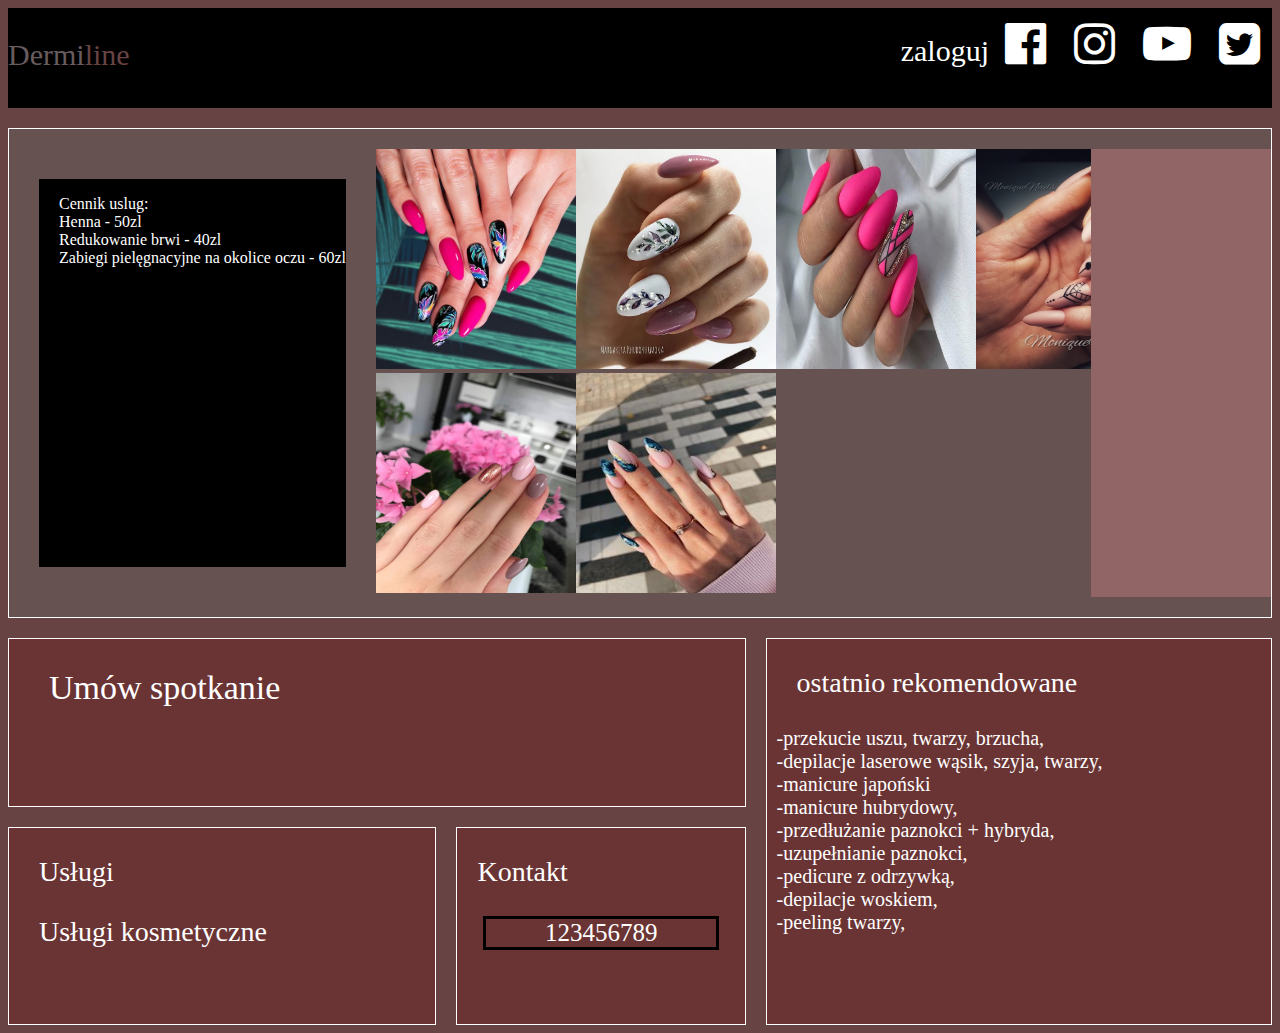
<file: index.html>
<!DOCTYPE html>
<html lang="en">
<head>
    <meta charset="UTF-8">
    <meta http-equiv="X-UA-Compatible" content="IE=edge">
    <meta name="viewport" content="width=device-width, initial-scale=1.0">
    <link rel="stylesheet" href="https://cdnjs.cloudflare.com/ajax/libs/font-awesome/4.7.0/css/font-awesome.min.css">
    <title>Document</title>
    <link rel="stylesheet" href="style1.css">

</head>
<body>
    
    <nav class="nawigacja">
        <p class="nav0"><a href="./index.html">Dermi<span class="nav1">line</span></a></p>
        <div class="right">
            <a href="./log.html" class="nav2">zaloguj</a>
            <i class="fa fa-facebook-official icon" style="font-size:48px"></i>
            <i class="fa fa-instagram icon" style="font-size:48px"></i>
            <i class="fa fa-youtube-play icon" style="font-size:48px"></i>
            <i class="fa fa-twitter-square icon" style="font-size:48px"></i>
        </div>
    </nav>

    <div id="glownyDiv">
        
    </div>

    
    <script src="main.js"></script>
</body>
</html>
</file>
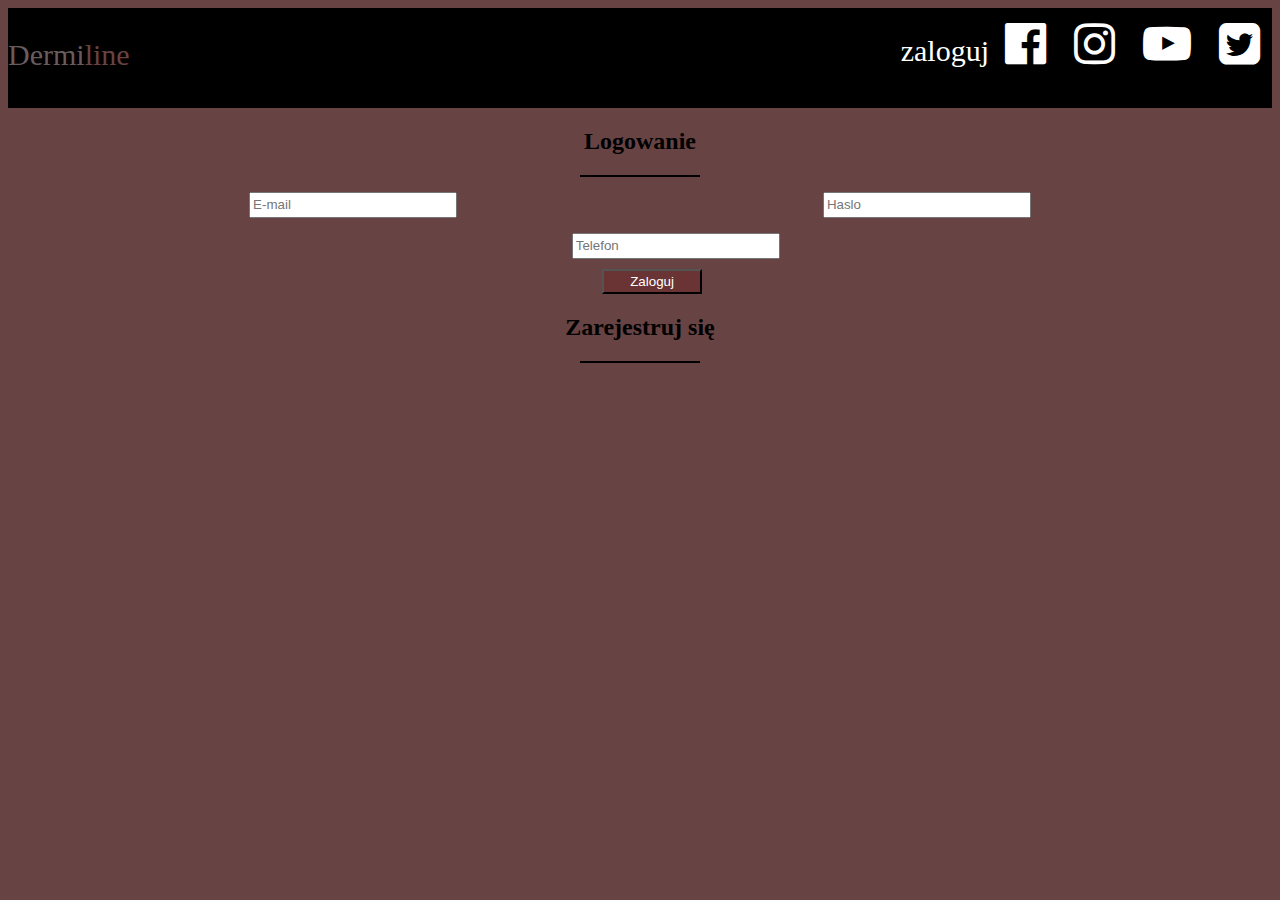
<file: log.html>
<!DOCTYPE html>
<html lang="en">

<head>
    <meta charset="UTF-8">
    <meta http-equiv="X-UA-Compatible" content="IE=edge">
    <meta name="viewport" content="width=device-width, initial-scale=1.0">
    <title>Document</title>
    <link rel="stylesheet" href="https://cdnjs.cloudflare.com/ajax/libs/font-awesome/4.7.0/css/font-awesome.min.css">
    <link rel="stylesheet" href="style.css">
</head>

<body>
    <nav class="nawigacja">
        <p class="nav0"><a href="./index.html">Dermi<span class="nav1">line</span></a></p>
        <div class="right">
            <a href="log.html" class="nav2">zaloguj</a>
            <i class="fa fa-facebook-official icon" style="font-size:48px"></i>
            <i class="fa fa-instagram icon" style="font-size:48px"></i>
            <i class="fa fa-youtube-play icon" style="font-size:48px"></i>
            <i class="fa fa-twitter-square icon" style="font-size:48px"></i>
        </div>
    </nav>

    <div id="log"></div>
    <div id="grid"></div>
    <div id="zarej"></div>

    
    <script src="log.js"></script>
</body>

</html>
</file>
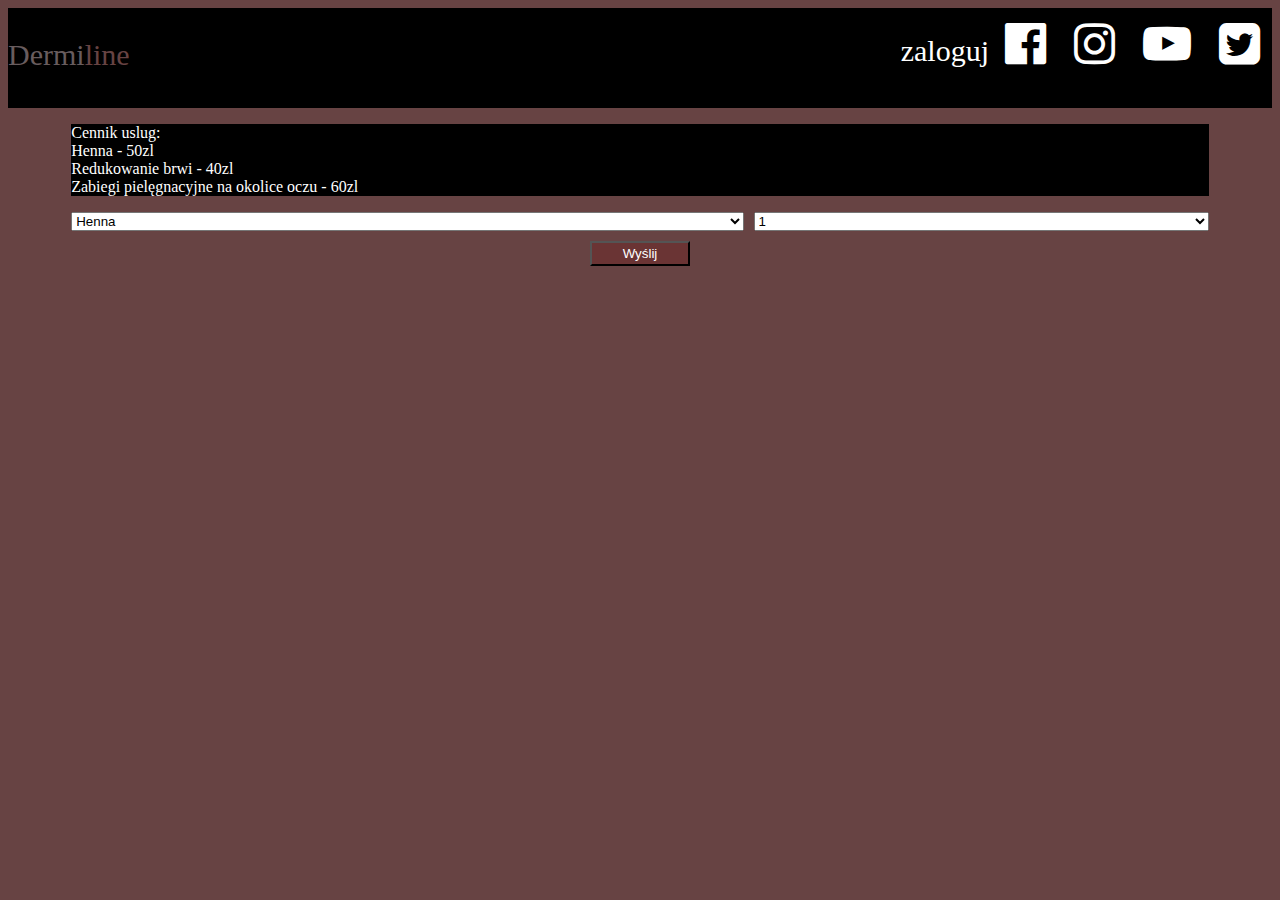
<file: zamow.html>
<!DOCTYPE html>
<html lang="en">

<head>
    <meta charset="UTF-8">
    <meta http-equiv="X-UA-Compatible" content="IE=edge">
    <meta name="viewport" content="width=device-width, initial-scale=1.0">
    <title>Document</title>
    <link rel="stylesheet" href="https://cdnjs.cloudflare.com/ajax/libs/font-awesome/4.7.0/css/font-awesome.min.css">
    <link rel="stylesheet" href="style.css">
</head>

<body>

    <nav class="nawigacja">
        <p class="nav0"><a href="./index.html">Dermi<span class="nav1">line</span></a></p>
        <div class="right">
            <a href="./log.html" class="nav2">zaloguj</a>
            <i class="fa fa-facebook-official icon" style="font-size:48px"></i>
            <i class="fa fa-instagram icon" style="font-size:48px"></i>
            <i class="fa fa-youtube-play icon" style="font-size:48px"></i>
            <i class="fa fa-twitter-square icon" style="font-size:48px"></i>
        </div>
    </nav>

    <div id="app"></div>
    <div id="grid"></div>
    <div class="xd">
        <button class="btn">Wyślij</button>
    </div>

    <script src="zamow.js"></script>
</body>

</html>
</file>
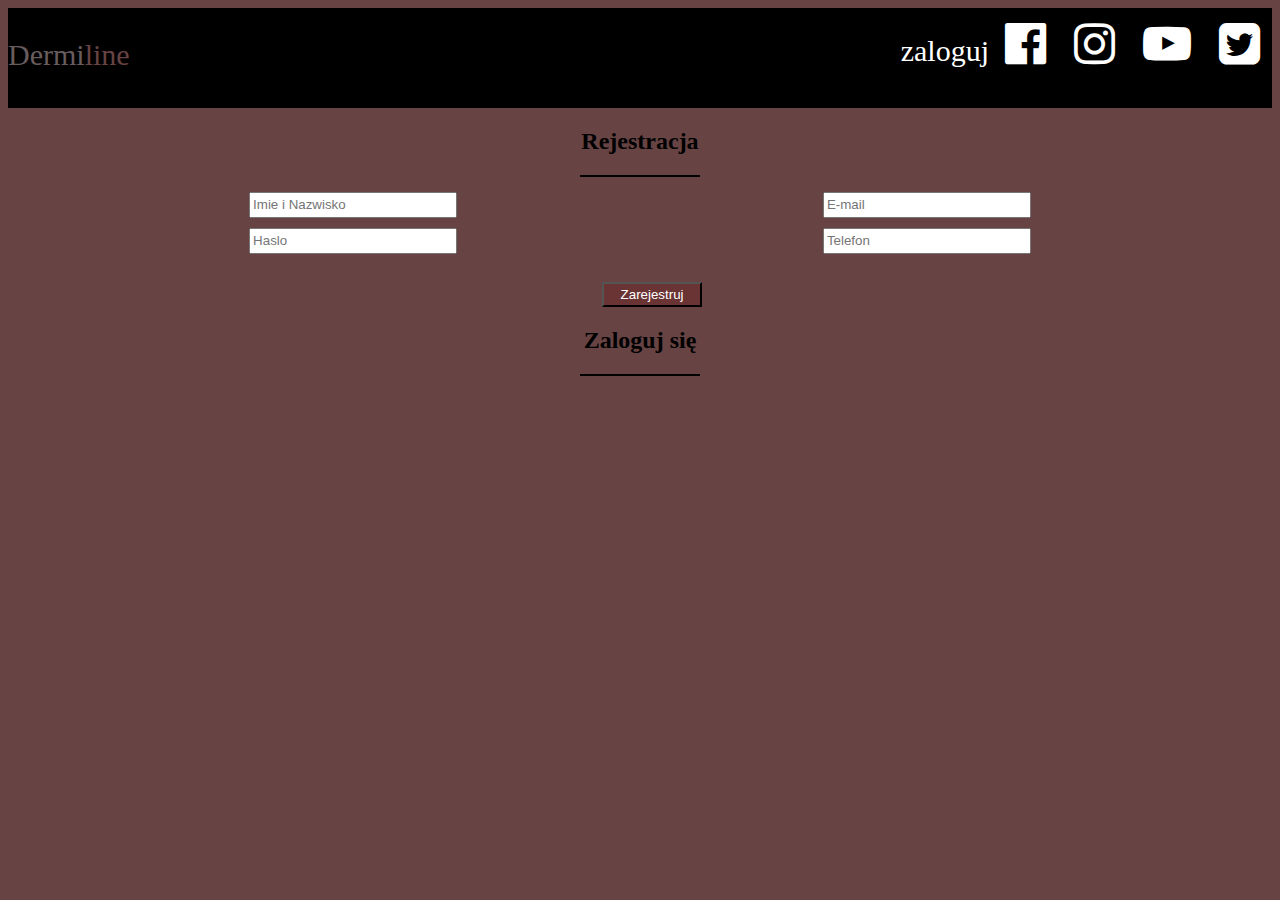
<file: zareje.html>
<!DOCTYPE html>
<html lang="en">

<head>
    <meta charset="UTF-8">
    <meta http-equiv="X-UA-Compatible" content="IE=edge">
    <meta name="viewport" content="width=device-width, initial-scale=1.0">
    <title>Document</title>
    <link rel="stylesheet" href="https://cdnjs.cloudflare.com/ajax/libs/font-awesome/4.7.0/css/font-awesome.min.css">
    <link rel="stylesheet" href="style.css">
</head>

<body>
    <nav class="nawigacja">
        <p class="nav0"><a href="./index.html">Dermi<span class="nav1">line</span></a></p>
        <div class="right">
            <a href="log.html" class="nav2">zaloguj</a>
            <i class="fa fa-facebook-official icon" style="font-size:48px"></i>
            <i class="fa fa-instagram icon" style="font-size:48px"></i>
            <i class="fa fa-youtube-play icon" style="font-size:48px"></i>
            <i class="fa fa-twitter-square icon" style="font-size:48px"></i>
        </div>
    </nav>

    <div id="zarej"></div>
    <div id="grid"></div>
    <div id="log"></div>


    <script src="zareje.js"></script>
</body>

</html>
</file>
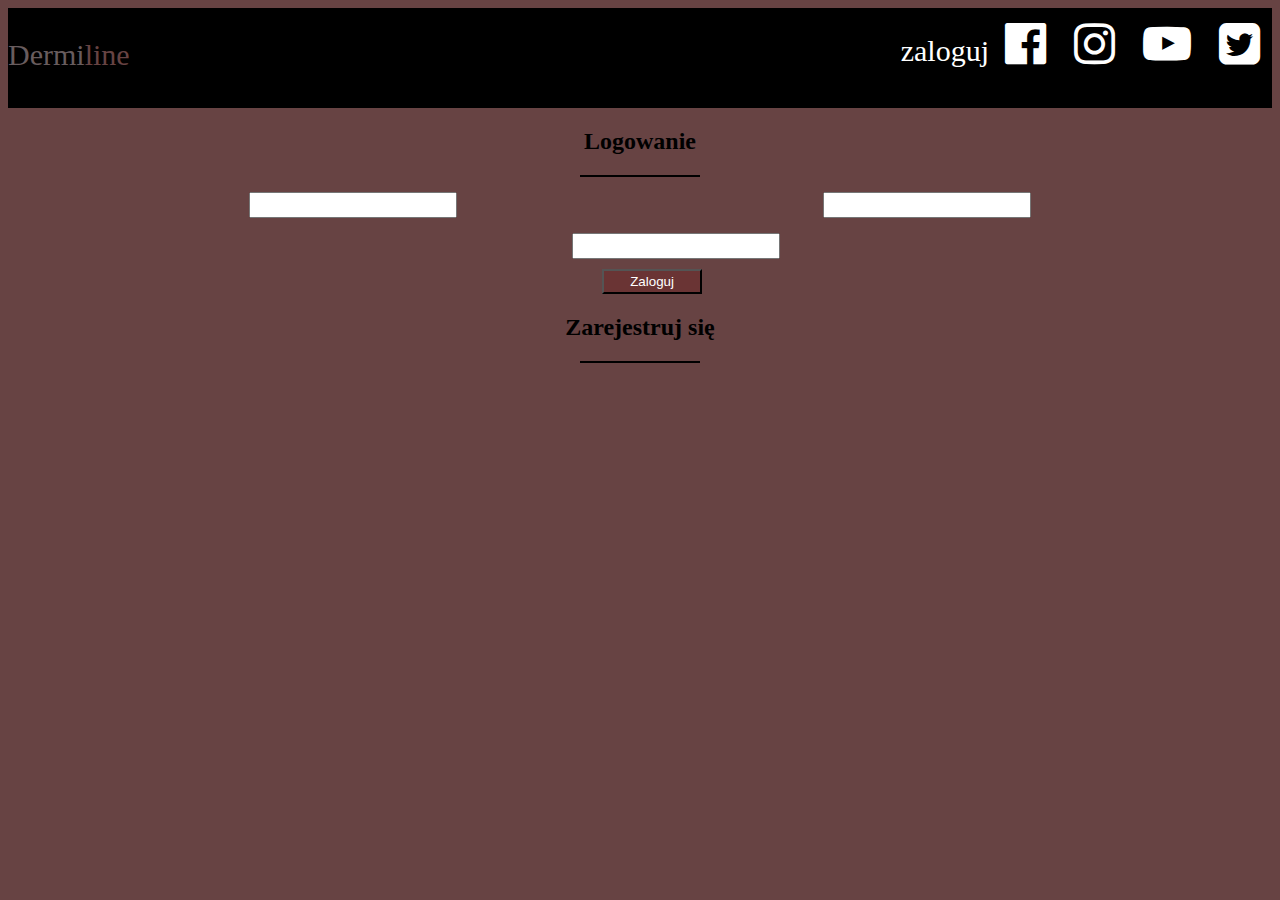
<file: html/log.html>
<!DOCTYPE html>
<html lang="en">

<head>
    <meta charset="UTF-8">
    <meta http-equiv="X-UA-Compatible" content="IE=edge">
    <meta name="viewport" content="width=device-width, initial-scale=1.0">
    <title>Document</title>
    <link rel="stylesheet" href="https://cdnjs.cloudflare.com/ajax/libs/font-awesome/4.7.0/css/font-awesome.min.css">
    <link rel="stylesheet" href="../style.css">
</head>

<body>
    <nav class="nawigacja">
        <p class="nav0">Dermi<span class="nav1">line</span></p>
        <div class="right">
            <a href="./log.html" class="nav2">zaloguj</a>
            <i class="fa fa-facebook-official icon" style="font-size:48px"></i>
            <i class="fa fa-instagram icon" style="font-size:48px"></i>
            <i class="fa fa-youtube-play icon" style="font-size:48px"></i>
            <i class="fa fa-twitter-square icon" style="font-size:48px"></i>
        </div>
    </nav>

    <div id="log"></div>
    <div id="grid"></div>
    <div id="zarej"></div>
    <script src="../js/log.js"></script>
</body>

</html>
</file>
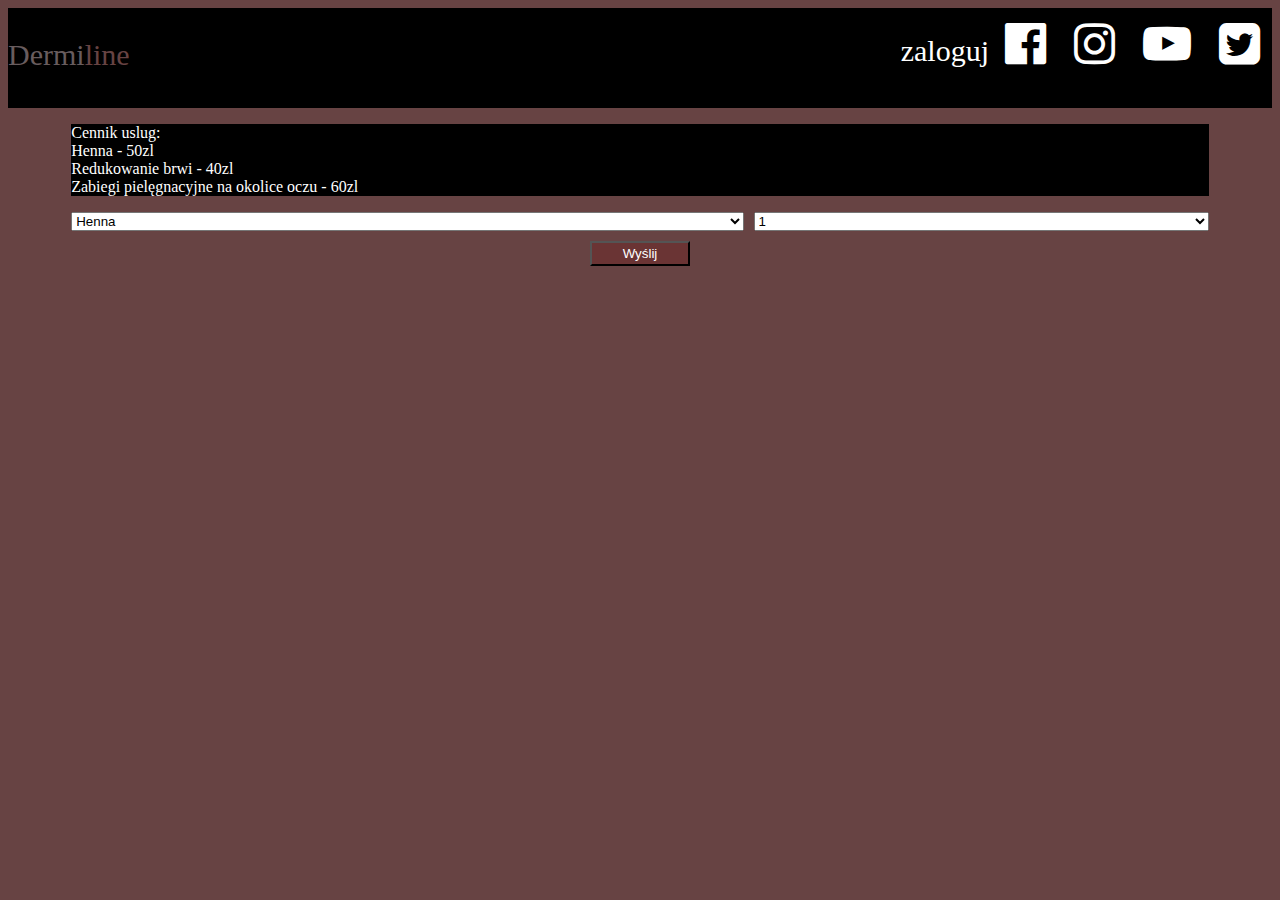
<file: html/zamow.html>
<!DOCTYPE html>
<html lang="en">

<head>
    <meta charset="UTF-8">
    <meta http-equiv="X-UA-Compatible" content="IE=edge">
    <meta name="viewport" content="width=device-width, initial-scale=1.0">
    <title>Document</title>
    <link rel="stylesheet" href="https://cdnjs.cloudflare.com/ajax/libs/font-awesome/4.7.0/css/font-awesome.min.css">
    <link rel="stylesheet" href="../style.css">
</head>

<body>

    <nav class="nawigacja">
        <p class="nav0">Dermi<span class="nav1">line</span></p>
        <div class="right">
            <a href="./log.html" class="nav2">zaloguj</a>
            <i class="fa fa-facebook-official icon" style="font-size:48px"></i>
            <i class="fa fa-instagram icon" style="font-size:48px"></i>
            <i class="fa fa-youtube-play icon" style="font-size:48px"></i>
            <i class="fa fa-twitter-square icon" style="font-size:48px"></i>
        </div>
    </nav>

    <div id="app"></div>
    <div id="grid"></div>
    <div class="xd">
        <button class="btn">Wyślij</button>
    </div>

    <script src="../js/zamow.js"></script>
</body>

</html>
</file>
<file: style1.css>
body{
    background-color: #674343;
}

.nawigacja {
    background-color: black;
    height: 100px;
    width: 100%;

}
a{
    text-decoration: none;
    color: #685c5e;
}
.spotkanie{
    color: #ffffff;
    padding-left: 20px;
    font-size: 34px;
}
.icon{
    color: white;
    margin: 12px;
}

.nav0{
    color: #685c5e;
    font-size: 30px;
    float: left;
}

.nav1{
    color: #674343;
    font-size: 30px;
}

.nav2{
    color: white;
    text-decoration: none;
    font-size: 30px;
}

.right{
    float: right;
}

.grid{
    display: grid;
    margin-top: 20px;
    padding-top: 20px;
    padding-bottom: 20px;
    border: solid 1px #ffffff;
    background-color: #675252;
}

.cennik{
    grid-column: 1 /span 2;
    grid-row: 1;

    background-color: black;
    color: white;
    padding-left: 20px;
    margin: 30px;
}

.cenniki{
    color: white;
}

.zdjecia{
    grid-column: 3 /span 5;
    grid-row: 1;
}

img{
    width: 200px;
    height: 220px;
}

.kwadrat {
    grid-column: 7;
    grid-row: 1;
    background-color: #916565;
    width: 180px;
    text-align: right;

}



.glownyDiv2{
    margin-top: 20px;
    display: grid;
    grid-gap: 20px;
}

.griditem1{
    grid-column: 1/ span 2;
    grid-row: 1;

    background-color: #6a3434;
    border: solid 1px #ffffff;
    padding-bottom: 50px;
    padding-left: 20px;
    font-size: 34px;
    color: #ffffff;
    padding-top: 30px;
}

.griditem2{
    grid-column: 3;
    grid-row: 1 / span 2;

    background-color: #6a3434;
    color: #ffffff;
    border: solid 1px #ffffff;
    padding-bottom: 70px;
    padding-left: 10px;
}

.naglowek1{
    font-size: 28px;
    padding-left: 20px;
}

.opis{
    font-size: 20px;
}

.griditem3{
    grid-column: 1;
    grid-row: 2;

    background-color: #6a3434;
    color: #ffffff;
    border: solid 1px #ffffff;
    padding-left: 10px;
}


.griditem4{
    grid-column: 2;
    grid-row: 2;

    background-color: #6a3434;
    color: #ffffff;
    border: solid 1px #ffffff;
}

.numer{
    margin-left: 9%;
    border: solid 3px #000000;
    width: 80%;
    font-size: 25px;
    text-align: center;
}
</file>
<file: style.css>
.nawigacja {
    background-color: black;
    height: 100px;
    width: 100%;
}

.icon{
    color: white;
    margin: 12px;
}
a{
    text-decoration: none;
    color: #685c5e;
}
.nav0{
    color: #685c5e;
    font-size: 30px;
    float: left;
}

.nav1{
    color: #674343;
    font-size: 30px;
}

.nav2{
    color: white;
    text-decoration: none;
    font-size: 30px;
}

.right{
    float: right;
}

.div-cennik{
    background-color: black;
    width: 90%;
    margin: auto;
    color: white;
}
.cenniki{
    color: white;
}
#grid{
    display: grid;
    grid-template-columns: auto auto;
    width: 90%;
    margin: auto;
    text-align: center;
    grid-gap: 10px;
}
body{
    background-color: #674343;
}
.xd{
    text-align: center;
}
.btn{
    color: white;
    background-color: #6a3434;
    width: 100px;
    height: 25px;
    margin-top: 10px;
}

.border-main{
    border-bottom: 2px solid black;
    width: 120px;
    margin: 0 auto;
    margin-bottom: 15px;
}

h2{
    text-align: center;
}
input{
    height: 20px;
    width: 200px;
    margin-top: 50px;
    margin: auto;
}
.tel1{
    margin: auto;
    height: 20px;
    width: 200px;
    margin-top: 15px;
    margin-left: 44.6%;
}
.btn1{
    color: white;
    background-color: #6a3434;
    width: 100px;
    height: 25px;
    margin-top: 10px;
    margin-left: 47%;
}
.zarej{
    color: black;
    text-decoration: none;
}
</file>
